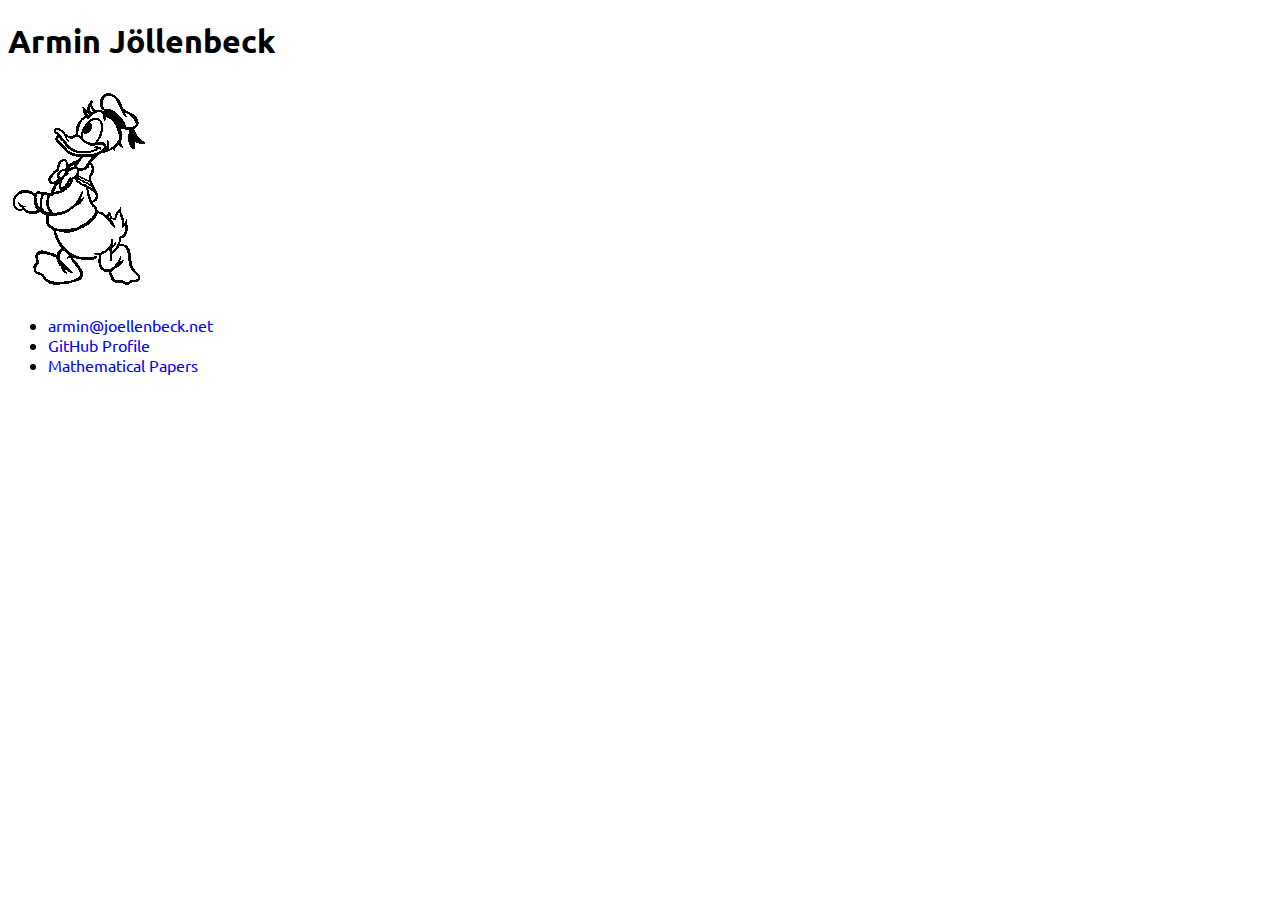
<file: public/index.html>
<!doctype html>
<html lang="en">
<head>
<meta charset="utf-8">
<meta name="viewport" content="width=device-width">
<link rel="icon" type="image/x-icon" href="favicon.ico">
<link rel="stylesheet" type="text/css" media="screen"
  href="stylesheets/default.css">
<link rel="stylesheet type="text/css" media="screen""
  href="https://fonts.googleapis.com/css?family=Ubuntu&display=swap"/>
<title>Armin Jöllenbeck</title>
</head>
<body>
<h1>Armin Jöllenbeck</h1>
<img src="images/donald.png" width="144" height="212"/>

 <ul>
     <li id="email">
         <a href="mailto:armin@joellenbeck.net">
            armin@joellenbeck.net
          </a>
     </li>

     <li id="github">
          <a href="https://github.com/armin-joellenbeck">
            GitHub Profile
          </a>
     </li>

     <li id="papers">
          <a href="papers">
            Mathematical Papers
          </a>
     </li>
</ul>

</body>
</html>
</file>
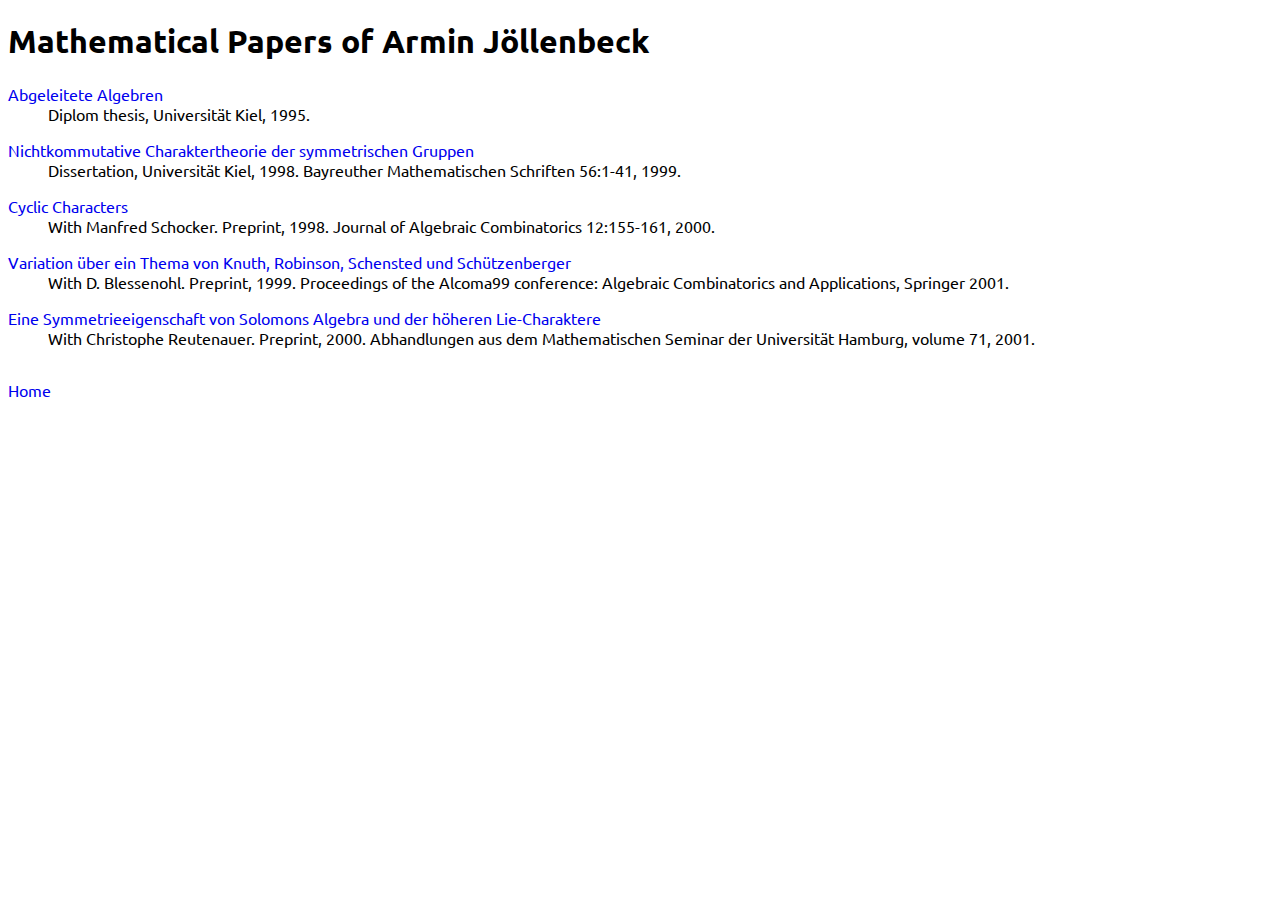
<file: public/papers/index.html>
<!doctype html>
<html lang="en">
<head>
<meta charset="utf-8">
<meta name="viewport" content="width=device-width">
<link rel="icon" type="image/x-icon" href="../favicon.ico">
<link rel="stylesheet" type="text/css" media="screen"
  href="../stylesheets/default.css">
<link rel="stylesheet type="text/css" media="screen""
  href="https://fonts.googleapis.com/css?family=Ubuntu&display=swap"/>
<title>Mathematical Papers of Armin Jöllenbeck</title>
</head>
<body>
<h1>Mathematical Papers of Armin Jöllenbeck</h1>
<dl>
  <dt>
    <a id="diplom" href="diplom.pdf">
      Abgeleitete Algebren
    </a>
  </dt>
  <dd>
    Diplom thesis, Universität Kiel, 1995.
  </dd>

  <dt>
    <a  id="dissertation" href="dissertation.pdf">
      Nichtkommutative Charaktertheorie der symmetrischen Gruppen
    </a>
  </dt>
  <dd>
    Dissertation, Universität Kiel, 1998.
    Bayreuther Mathematischen Schriften 56:1-41, 1999.
  </dd>

  <dt>
    <a id="cyclic" href="cyclic.pdf">Cyclic Characters</a>
  </dt>
  <dd>
    With Manfred Schocker.
    Preprint, 1998.
    Journal of Algebraic Combinatorics 12:155-161, 2000.
  </dd>

  <dt>
    <a  id="variation" href="variation.pdf">
      Variation über ein Thema von Knuth, Robinson, Schensted und Schützenberger
    </a>
  </dt>
  <dd>
    With D. Blessenohl. Preprint, 1999.
    Proceedings of the Alcoma99 conference:
    Algebraic Combinatorics and Applications, Springer 2001.
  </dd>

  <dt>
    <a id="liesym" href="liesym.pdf">
      Eine Symmetrieeigenschaft von Solomons Algebra
      und der höheren Lie-Charaktere
    </a>
  </dt>
  <dd>
    With Christophe Reutenauer. Preprint, 2000.
    Abhandlungen aus dem Mathematischen Seminar der Universität Hamburg,
    volume 71, 2001.
  </dd>
</dl>

<a id="home" href="..">
  Home
</a>

</body>
</html>
</file>
<file: public/stylesheets/default.css>
body {
  font-family: "Ubuntu", sans-serif;
  font-display: swap;
}

a {
  text-decoration: none;
}

dd {
  padding-bottom: 1em;
}

/*# sourceMappingURL=default.css.map */
</file>
